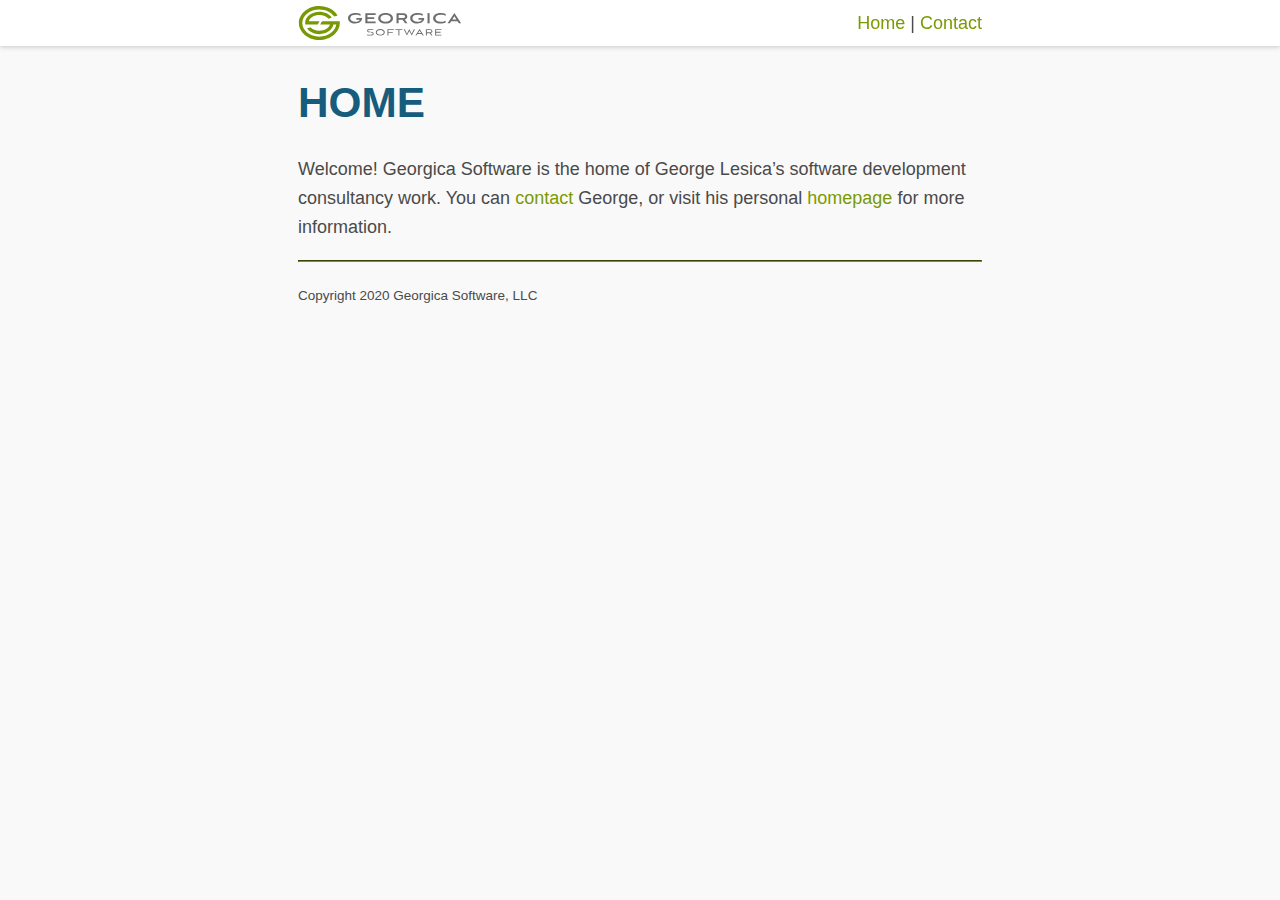
<file: index.html>
<!DOCTYPE html>
<html xmlns="http://www.w3.org/1999/xhtml" lang="" xml:lang="">
<head>
  <meta charset="utf-8" />
  <meta name="generator" content="pandoc" />
  <meta name="viewport" content="width=device-width, initial-scale=1.0, user-scalable=yes" />
  <meta name="author" content="George Lesica" />
  <title>Georgica Software, LLC – HOME</title>
  <style>
    code{white-space: pre-wrap;}
    span.smallcaps{font-variant: small-caps;}
    span.underline{text-decoration: underline;}
    div.column{display: inline-block; vertical-align: top; width: 50%;}
    div.hanging-indent{margin-left: 1.5em; text-indent: -1.5em;}
    ul.task-list{list-style: none;}
  </style>
  <link rel="stylesheet" href="styles.css" />
  <!--[if lt IE 9]>
    <script src="//cdnjs.cloudflare.com/ajax/libs/html5shiv/3.7.3/html5shiv-printshiv.min.js"></script>
  <![endif]-->
  <link rel="icon" type="image/png" href="logo-bare.png" />
</head>
<body>
<div id="menu">
<div class="inner-container">
<p><a href="index.html">Home</a> | <a href="contact.html">Contact</a></p>
</div>
</div>
<header id="title-block-header">
<h1 class="title">HOME</h1>
</header>
<p>Welcome! Georgica Software is the home of George Lesica’s software development consultancy work. You can <a href="contact.html">contact</a> George, or visit his personal <a href="https://lesica.com">homepage</a> for more information.</p>
<hr/>
<p><small>Copyright 2020 Georgica Software, LLC</small></p>
</body>
</html>
</file>
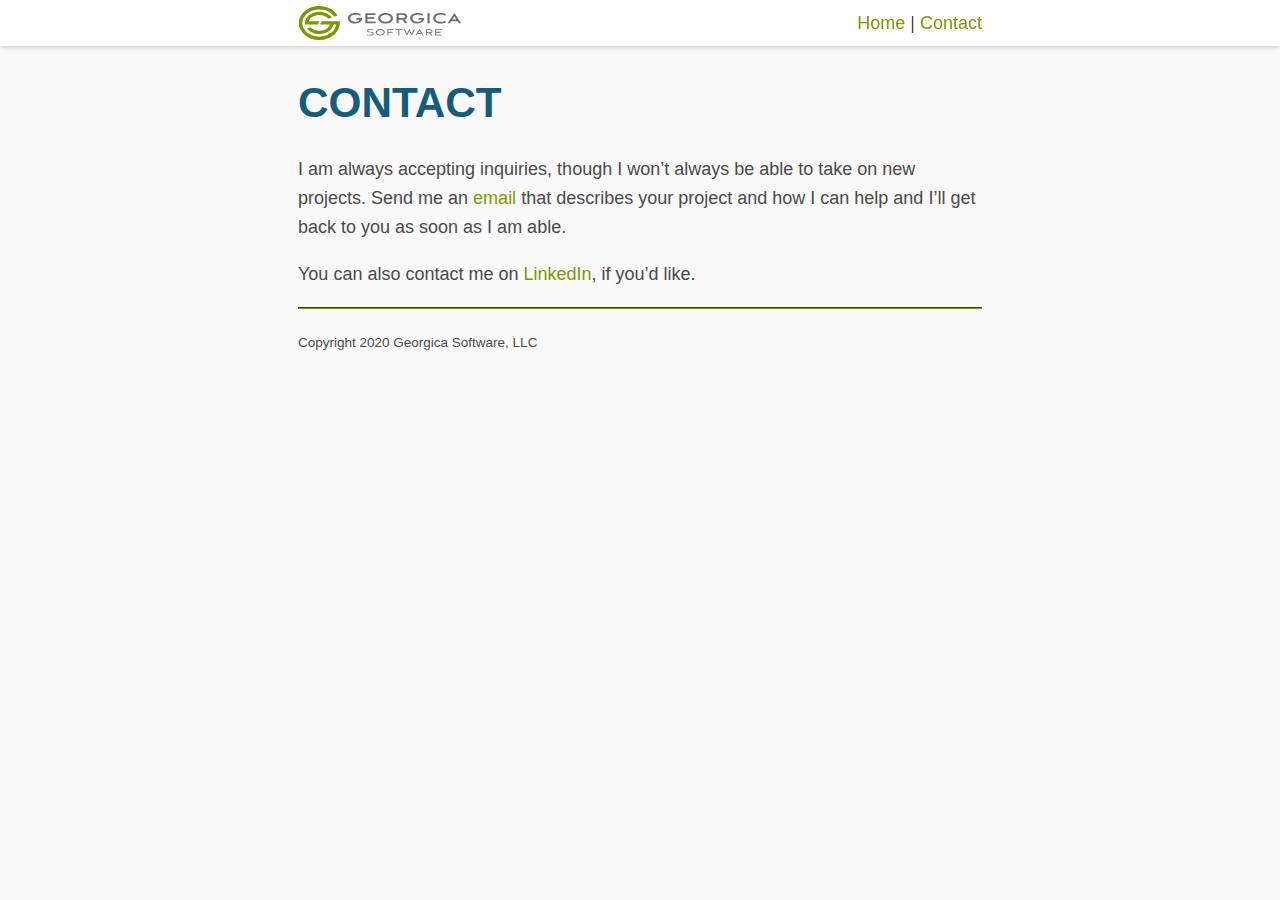
<file: contact.html>
<!DOCTYPE html>
<html xmlns="http://www.w3.org/1999/xhtml" lang="" xml:lang="">
<head>
  <meta charset="utf-8" />
  <meta name="generator" content="pandoc" />
  <meta name="viewport" content="width=device-width, initial-scale=1.0, user-scalable=yes" />
  <meta name="author" content="George Lesica" />
  <title>Georgica Software, LLC – CONTACT</title>
  <style>
    code{white-space: pre-wrap;}
    span.smallcaps{font-variant: small-caps;}
    span.underline{text-decoration: underline;}
    div.column{display: inline-block; vertical-align: top; width: 50%;}
    div.hanging-indent{margin-left: 1.5em; text-indent: -1.5em;}
    ul.task-list{list-style: none;}
  </style>
  <link rel="stylesheet" href="styles.css" />
  <!--[if lt IE 9]>
    <script src="//cdnjs.cloudflare.com/ajax/libs/html5shiv/3.7.3/html5shiv-printshiv.min.js"></script>
  <![endif]-->
  <link rel="icon" type="image/png" href="logo-bare.png" />
</head>
<body>
<div id="menu">
<div class="inner-container">
<p><a href="index.html">Home</a> | <a href="contact.html">Contact</a></p>
</div>
</div>
<header id="title-block-header">
<h1 class="title">CONTACT</h1>
</header>
<p>I am always accepting inquiries, though I won’t always be able to take on new projects. Send me an <a href="mailto:george@georgica.io">email</a> that describes your project and how I can help and I’ll get back to you as soon as I am able.</p>
<p>You can also contact me on <a href="https://www.linkedin.com/in/george-lesica">LinkedIn</a>, if you’d like.</p>
<hr/>
<p><small>Copyright 2020 Georgica Software, LLC</small></p>
</body>
</html>
</file>
<file: styles.css>
/*! normalize.css v5.0.0 | MIT License | github.com/necolas/normalize.css */

/**
 * 1. Change the default font family in all browsers (opinionated).
 * 2. Correct the line height in all browsers.
 * 3. Prevent adjustments of font size after orientation changes in
 *    IE on Windows Phone and in iOS.
 */

/* Document
   ========================================================================== */

html {
  font-family: sans-serif; /* 1 */
  line-height: 1.15; /* 2 */
  -ms-text-size-adjust: 100%; /* 3 */
  -webkit-text-size-adjust: 100%; /* 3 */
}

/* Sections
   ========================================================================== */

/**
 * Remove the margin in all browsers (opinionated).
 */

body {
  margin: 0;
}

/**
 * Add the correct display in IE 9-.
 */

article,
aside,
footer,
header,
nav,
section {
  display: block;
}

/**
 * Correct the font size and margin on `h1` elements within `section` and
 * `article` contexts in Chrome, Firefox, and Safari.
 */

h1 {
  font-size: 2em;
  margin: 0.67em 0;
}

/* Grouping content
   ========================================================================== */

/**
 * Add the correct display in IE 9-.
 * 1. Add the correct display in IE.
 */

figcaption,
figure,
main { /* 1 */
  display: block;
}

/**
 * Add the correct margin in IE 8.
 */

figure {
  margin: 1em 40px;
}

/**
 * 1. Add the correct box sizing in Firefox.
 * 2. Show the overflow in Edge and IE.
 */

hr {
  box-sizing: content-box; /* 1 */
  height: 0; /* 1 */
  overflow: visible; /* 2 */
}

/**
 * 1. Correct the inheritance and scaling of font size in all browsers.
 * 2. Correct the odd `em` font sizing in all browsers.
 */

pre {
  font-family: monospace, monospace; /* 1 */
  font-size: 1em; /* 2 */
}

/* Text-level semantics
   ========================================================================== */

/**
 * 1. Remove the gray background on active links in IE 10.
 * 2. Remove gaps in links underline in iOS 8+ and Safari 8+.
 */

a {
  background-color: transparent; /* 1 */
  -webkit-text-decoration-skip: objects; /* 2 */
}

/**
 * Remove the outline on focused links when they are also active or hovered
 * in all browsers (opinionated).
 */

a:active,
a:hover {
  outline-width: 0;
}

/**
 * 1. Remove the bottom border in Firefox 39-.
 * 2. Add the correct text decoration in Chrome, Edge, IE, Opera, and Safari.
 */

abbr[title] {
  border-bottom: none; /* 1 */
  text-decoration: underline; /* 2 */
  text-decoration: underline dotted; /* 2 */
}

/**
 * Prevent the duplicate application of `bolder` by the next rule in Safari 6.
 */

b,
strong {
  font-weight: inherit;
}

/**
 * Add the correct font weight in Chrome, Edge, and Safari.
 */

b,
strong {
  font-weight: bolder;
}

/**
 * 1. Correct the inheritance and scaling of font size in all browsers.
 * 2. Correct the odd `em` font sizing in all browsers.
 */

code,
kbd,
samp {
  font-family: monospace, monospace; /* 1 */
  font-size: 1em; /* 2 */
}

/**
 * Add the correct font style in Android 4.3-.
 */

dfn {
  font-style: italic;
}

/**
 * Add the correct background and color in IE 9-.
 */

mark {
  background-color: #ff0;
  color: #000;
}

/**
 * Add the correct font size in all browsers.
 */

small {
  font-size: 80%;
}

/**
 * Prevent `sub` and `sup` elements from affecting the line height in
 * all browsers.
 */

sub,
sup {
  font-size: 75%;
  line-height: 0;
  position: relative;
  vertical-align: baseline;
}

sub {
  bottom: -0.25em;
}

sup {
  top: -0.5em;
}

/* Embedded content
   ========================================================================== */

/**
 * Add the correct display in IE 9-.
 */

audio,
video {
  display: inline-block;
}

/**
 * Add the correct display in iOS 4-7.
 */

audio:not([controls]) {
  display: none;
  height: 0;
}

/**
 * Remove the border on images inside links in IE 10-.
 */

img {
  border-style: none;
}

/**
 * Hide the overflow in IE.
 */

svg:not(:root) {
  overflow: hidden;
}

/* Forms
   ========================================================================== */

/**
 * 1. Change the font styles in all browsers (opinionated).
 * 2. Remove the margin in Firefox and Safari.
 */

button,
input,
optgroup,
select,
textarea {
  font-family: sans-serif; /* 1 */
  font-size: 100%; /* 1 */
  line-height: 1.15; /* 1 */
  margin: 0; /* 2 */
}

/**
 * Show the overflow in IE.
 * 1. Show the overflow in Edge.
 */

button,
input { /* 1 */
  overflow: visible;
}

/**
 * Remove the inheritance of text transform in Edge, Firefox, and IE.
 * 1. Remove the inheritance of text transform in Firefox.
 */

button,
select { /* 1 */
  text-transform: none;
}

/**
 * 1. Prevent a WebKit bug where (2) destroys native `audio` and `video`
 *    controls in Android 4.
 * 2. Correct the inability to style clickable types in iOS and Safari.
 */

button,
html [type="button"], /* 1 */
[type="reset"],
[type="submit"] {
  -webkit-appearance: button; /* 2 */
}

/**
 * Remove the inner border and padding in Firefox.
 */

button::-moz-focus-inner,
[type="button"]::-moz-focus-inner,
[type="reset"]::-moz-focus-inner,
[type="submit"]::-moz-focus-inner {
  border-style: none;
  padding: 0;
}

/**
 * Restore the focus styles unset by the previous rule.
 */

button:-moz-focusring,
[type="button"]:-moz-focusring,
[type="reset"]:-moz-focusring,
[type="submit"]:-moz-focusring {
  outline: 1px dotted ButtonText;
}

/**
 * Change the border, margin, and padding in all browsers (opinionated).
 */

fieldset {
  border: 1px solid #c0c0c0;
  margin: 0 2px;
  padding: 0.35em 0.625em 0.75em;
}

/**
 * 1. Correct the text wrapping in Edge and IE.
 * 2. Correct the color inheritance from `fieldset` elements in IE.
 * 3. Remove the padding so developers are not caught out when they zero out
 *    `fieldset` elements in all browsers.
 */

legend {
  box-sizing: border-box; /* 1 */
  color: inherit; /* 2 */
  display: table; /* 1 */
  max-width: 100%; /* 1 */
  padding: 0; /* 3 */
  white-space: normal; /* 1 */
}

/**
 * 1. Add the correct display in IE 9-.
 * 2. Add the correct vertical alignment in Chrome, Firefox, and Opera.
 */

progress {
  display: inline-block; /* 1 */
  vertical-align: baseline; /* 2 */
}

/**
 * Remove the default vertical scrollbar in IE.
 */

textarea {
  overflow: auto;
}

/**
 * 1. Add the correct box sizing in IE 10-.
 * 2. Remove the padding in IE 10-.
 */

[type="checkbox"],
[type="radio"] {
  box-sizing: border-box; /* 1 */
  padding: 0; /* 2 */
}

/**
 * Correct the cursor style of increment and decrement buttons in Chrome.
 */

[type="number"]::-webkit-inner-spin-button,
[type="number"]::-webkit-outer-spin-button {
  height: auto;
}

/**
 * 1. Correct the odd appearance in Chrome and Safari.
 * 2. Correct the outline style in Safari.
 */

[type="search"] {
  -webkit-appearance: textfield; /* 1 */
  outline-offset: -2px; /* 2 */
}

/**
 * Remove the inner padding and cancel buttons in Chrome and Safari on macOS.
 */

[type="search"]::-webkit-search-cancel-button,
[type="search"]::-webkit-search-decoration {
  -webkit-appearance: none;
}

/**
 * 1. Correct the inability to style clickable types in iOS and Safari.
 * 2. Change font properties to `inherit` in Safari.
 */

::-webkit-file-upload-button {
  -webkit-appearance: button; /* 1 */
  font: inherit; /* 2 */
}

/* Interactive
   ========================================================================== */

/*
 * Add the correct display in IE 9-.
 * 1. Add the correct display in Edge, IE, and Firefox.
 */

details, /* 1 */
menu {
  display: block;
}

/*
 * Add the correct display in all browsers.
 */

summary {
  display: list-item;
}

/* Scripting
   ========================================================================== */

/**
 * Add the correct display in IE 9-.
 */

canvas {
  display: inline-block;
}

/**
 * Add the correct display in IE.
 */

template {
  display: none;
}

/* Hidden
   ========================================================================== */

/**
 * Add the correct display in IE 10-.
 */

[hidden] {
  display: none;
}
/* Sakura.css v1.0.0
 * ================
 * Minimal css theme.
 * Project: https://github.com/oxalorg/sakura
 */
/* Body */
html {
  font-size: 62.5%;
  font-family: serif; }

body {
  font-size: 1.8rem;
  line-height: 1.618;
  max-width: 38em;
  margin: auto;
  color: #4a4a4a;
  background-color: #f9f9f9;
  padding: 13px; }

@media (max-width: 684px) {
  body {
    font-size: 1.53rem; } }

@media (max-width: 382px) {
  body {
    font-size: 1.35rem; } }

h1, h2, h3, h4, h5, h6 {
  line-height: 1.1;
  font-family: Verdana, Geneva, sans-serif;
  font-weight: 700;
  overflow-wrap: break-word;
  word-wrap: break-word;
  -ms-word-break: break-all;
  word-break: break-word;
  -ms-hyphens: auto;
  -moz-hyphens: auto;
  -webkit-hyphens: auto;
  hyphens: auto; }

h1 {
  font-size: 2.35em; }

h2 {
  font-size: 2.00em; }

h3 {
  font-size: 1.75em; }

h4 {
  font-size: 1.5em; }

h5 {
  font-size: 1.25em; }

h6 {
  font-size: 1em; }

small, sub, sup {
  font-size: 75%; }

hr {
  border-color: #7a9a01; }

a {
  text-decoration: none;
  color: #7a9a01; }
  a:hover {
    color: #5e5e5e;
    border-bottom: 2px solid #4a4a4a; }

ul {
  padding-left: 1.4em; }

li {
  margin-bottom: 0.4em; }

blockquote {
  font-style: italic;
  margin-left: 1.5em;
  padding-left: 1em;
  border-left: 3px solid #7a9a01; }

img {
  max-width: 100%; }

/* Pre and Code */
pre {
  background-color: #C7E3BE;
  display: block;
  padding: 1em;
  overflow-x: auto; }

code {
  font-size: 0.9em;
  padding: 0 0.5em;
  background-color: #C7E3BE;
  white-space: pre-wrap; }

pre > code {
  padding: 0;
  background-color: transparent;
  white-space: pre; }

/* Tables */
table {
  text-align: justify;
  width: 100%;
  border-collapse: collapse; }

td, th {
  padding: 0.5em;
  border-bottom: 1px solid #C7E3BE; }

/* Buttons, forms and input */
input, textarea {
  border: 1px solid #4a4a4a; }
  input:focus, textarea:focus {
    border: 1px solid #7a9a01; }

textarea {
  width: 100%; }

.button, button, input[type="submit"], input[type="reset"], input[type="button"] {
  display: inline-block;
  padding: 5px 10px;
  text-align: center;
  text-decoration: none;
  white-space: nowrap;
  background-color: #7a9a01;
  color: #f9f9f9;
  border-radius: 1px;
  border: 1px solid #7a9a01;
  cursor: pointer;
  box-sizing: border-box; }
  .button[disabled], button[disabled], input[type="submit"][disabled], input[type="reset"][disabled], input[type="button"][disabled] {
    cursor: default;
    opacity: .5; }
  .button:focus, .button:hover, button:focus, button:hover, input[type="submit"]:focus, input[type="submit"]:hover, input[type="reset"]:focus, input[type="reset"]:hover, input[type="button"]:focus, input[type="button"]:hover {
    background-color: #5e5e5e;
    border-color: #5e5e5e;
    color: #f9f9f9;
    outline: 0; }

textarea, select, input[type] {
  color: #4a4a4a;
  padding: 6px 10px;
  /* The 6px vertically centers text on FF, ignored by Webkit */
  margin-bottom: 10px;
  background-color: #C7E3BE;
  border: 1px solid #C7E3BE;
  border-radius: 4px;
  box-shadow: none;
  box-sizing: border-box; }
  textarea:focus, select:focus, input[type]:focus {
    border: 1px solid #7a9a01;
    outline: 0; }

input[type="checkbox"]:focus {
  outline: 1px dotted #7a9a01; }

label, legend, fieldset {
  display: block;
  margin-bottom: .5rem;
  font-weight: 600; }
html {
    font-family: sans-serif;
}

h1 {
    color: #165c7d;
}

figure {
    text-align: center;
}

figure > img {
    box-shadow: 0px 1px 5px rgba(0, 0, 0, 0.20);
}

figure > figcaption {
    font-style: italic;
}

#menu {
    position: fixed;
    top: 0;
    left: 0;
    right: 0;
    padding: 0 1.0rem;
    background: rgba(255, 255, 255, 0.90);
    box-shadow: 0px 1px 5px rgba(0, 0, 0, 0.20);
}

#menu .inner-container {
    margin: 0.5rem auto;
    max-height: 100%;
    max-width: 38.0em;
    background-image: url(logo-horiz.svg);
    background-size: contain;
    background-repeat: no-repeat;
}

#menu p {
    line-height: 200%;
    margin: 0;
    padding: 0;
    text-align: right;
}

body {
    margin-top: 8.0rem;
    padding: 0;
}
</file>
